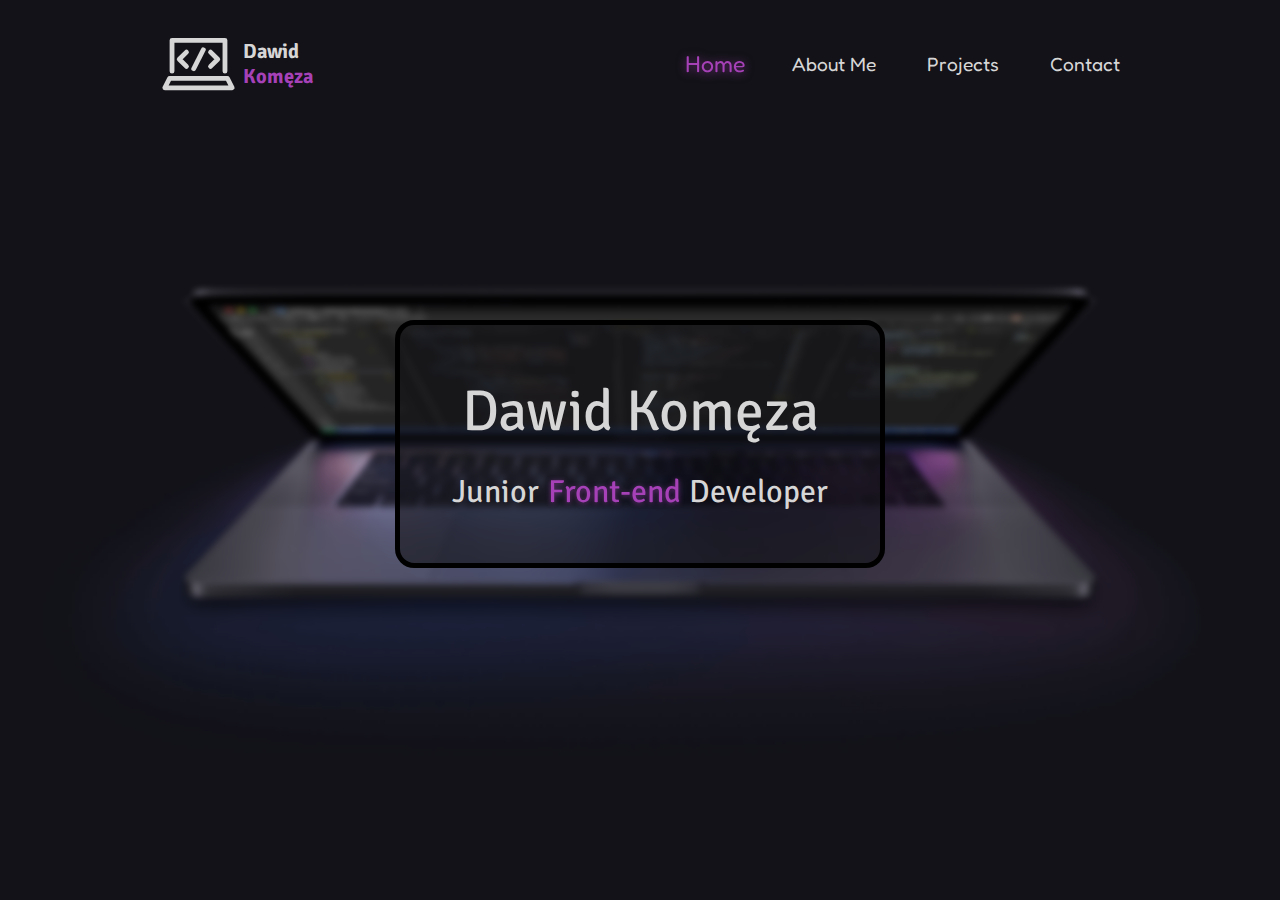
<file: index.html>
<!DOCTYPE html>
<html lang="en">
<head>
    <meta charset="UTF-8">
    <meta http-equiv="X-UA-Compatible" content="IE=edge">
    <meta name="viewport" content="width=device-width, initial-scale=1.0">

    <link rel="stylesheet preload" href="css/home.css">
    <link rel="stylesheet preload" href="css/loader.css">
    <link rel="stylesheet" href="css/aboutme.css">
    <link rel="stylesheet" href="css/projects.css">
    <link rel="stylesheet" href="css/contact.css">
    <link rel="stylesheet" href="css/macbook-mockup.css">
    <link rel="stylesheet" href="css/iphone8-mockup.css">
    
    <link rel="stylesheet" href="https://cdnjs.cloudflare.com/ajax/libs/font-awesome/4.7.0/css/font-awesome.min.css">
    <link rel="icon" href="./assets/home/logo.svg" type="image/x-icon">

    <script src="https://ajax.googleapis.com/ajax/libs/jquery/3.6.0/jquery.min.js"></script>

    <title>Dawid Komęza - Junior Frontend Developer</title>
</head>
<body>
    <div class="loader-wrapper">
        <div class="loader">
            <span></span>
            <span></span>
            <span></span>
            <div class="waviy">
                <span style="--i:1">L</span>
                <span style="--i:2">O</span>
                <span style="--i:3">A</span>
                <span style="--i:4">D</span>
                <span style="--i:5">I</span>
                <span style="--i:6">N</span>
                <span style="--i:7">G</span>
                <span style="--i:8">.</span>
                <span style="--i:9">.</span>
                <span style="--i:10">.</span>
             
            </div>
        </div>
    </div>
    
    <div class="container">  
        <div class="menu" id="menu">
            <div class="logo">
                <img src="./assets/home/logo.svg" alt="">
                <div class="logo-text">
                    <h2 class="logo-top-text">Dawid</h2>
                    <h2 class="purple-accent">Komęza</h2>
                </div>
            </div>
            <div class="navbar">
                <div class="navbar-button-container navbar-active">
                    <span class="navbar-button" id="home" order="1">Home</span>
                </div>
                <div class="navbar-button-container">
                    <span class="navbar-button" id="aboutme" order="2">About Me</span>
                </div>
                <div class="navbar-button-container">
                    <span class="navbar-button" id="projects" order="3">Projects</span>
                </div>
                <div class="navbar-button-container">
                    <span class="navbar-button" id="contact" order="4">Contact</span>
                </div>
            </div>
        </div>
        <div class="home content shown">
            <div class="hero">
                <div class="hero-text">
                    <h1>Dawid Komęza</h1>
                    <div class="hero-caption">
                        <h2>Junior </h2><span class="hero-accent">Front-end</span><h2> Developer</h2>
                    </div>
                </div>
            </div>
        </div>
        <div class="aboutme content hidden">
            <div class="content-container">
                <div class="aboutme-header">
                    <h3>Hi, </h3><h2>my name is</h2> <h3>Dawid</h3>
                </div>
                <div class="aboutme-content">
                    <div class="aboutme-text">
                        <p>I’m a Front-End Developer located in Poland. I have a serious passion for UI effects, animations and creating intuitive, dynamic user experiences.</p>
                        <p>Well-organised person, problem solver, independent employee with high attention to detail. Fan of MMA, outdoor activities, TV series and English literature. A family person and father of two fractious boys,</p>
                        <p>Interested in the entire frontend spectrum and working on ambitious projects with positive people.</p>
                    </div>
                    <div class="aboutme-skills">
                        <h2>My Skills: </h2>
                        <div class="aboutme-skills-stars">
                            <div>
                                <div class="stars-item">
                                    <p>HTML, CSS</p>
                                    <div class="stars-count">
                                        <span class="fa fa-star checked"></span>
                                        <span class="fa fa-star checked"></span>
                                        <span class="fa fa-star checked"></span>
                                        <span class="fa fa-star"></span>
                                        <span class="fa fa-star"></span>
                                    </div>
                                </div>
                                    <div class="stars-item">
                                        <p>JS</p>
                                        <div class="stars-count">
                                            <span class="fa fa-star checked"></span>
                                            <span class="fa fa-star checked"></span>
                                            <span class="fa fa-star"></span>
                                            <span class="fa fa-star"></span>
                                            <span class="fa fa-star"></span>
                                        </div>
                                    </div>
                            </div>
                            <div>
                                <div class="stars-item">
                                    <p>Polish</p>
                                    <div class="stars-count">
                                        <span class="fa fa-star checked"></span>
                                        <span class="fa fa-star checked"></span>
                                        <span class="fa fa-star checked"></span>
                                        <span class="fa fa-star checked"></span>
                                        <span class="fa fa-star checked"></span>
                                    </div>
                                </div>
                                <div class="stars-item">
                                    <p>English</p>
                                    <div class="stars-count">
                                        <span class="fa fa-star checked"></span>
                                        <span class="fa fa-star checked"></span>
                                        <span class="fa fa-star checked"></span>
                                        <span class="fa fa-star checked"></span>
                                        <span class="fa fa-star"></span>
                                    </div>
                                </div>
                            </div>
                            <div>
                                <div class="stars-item">
                                    <p>Microsoft Office</p>
                                    <div class="stars-count">
                                        <span class="fa fa-star checked"></span>
                                        <span class="fa fa-star checked"></span>
                                        <span class="fa fa-star checked"></span>
                                        <span class="fa fa-star"></span>
                                        <span class="fa fa-star"></span>
                                    </div>
                                </div>
                                <div class="stars-item">
                                    <p>Adobe Photoshop</p>
                                    <div class="stars-count">
                                        <span class="fa fa-star checked"></span>
                                        <span class="fa fa-star checked"></span>
                                        <span class="fa fa-star checked"></span>
                                        <span class="fa fa-star"></span>
                                        <span class="fa fa-star"></span>
                                    </div>
                                </div>
                            </div>
                        </div>
                    </div>
                </div>
            </div>
            <div class="mouse_scroll" id="mouse">
                <div class="mouse">
                    <div class="wheel"></div>
                </div>
                <div>
                    <span class="m_scroll_arrows unu"></span>
                    <span class="m_scroll_arrows doi"></span>
                </div>
            </div>
        </div>
        <div class="projects content hidden">
            <div class="content-container">
                <div class="projects-header">
                    <h3>My</h3> <h2>projects: </h2>
                </div>
                <div class="projects-gallery">
                    <div class="item" link="Article-Preview/" title="Article Preview" difficulty="1" desc="dfkaljsldkfjaksjfjsdlj jest" lang="html css js"></div>
                    <div class="item" link="Social-Proof-Section/" title="Social Proof Section" difficulty="1" desc="cso" lang="html css"></div>
                    <div class="item" link="Ecommerce-Product-Page/" title="Ecommerce Product Page" difficulty="3" desc="A simple, responsive Ecommerce Product Page. It has working cart (without back-end functionalities). Built with HTML5, CSS and vanilla JS. Layout was made using mostly flex. Design and challange by <a href='https://www.frontendmentor.io/challenges/ecommerce-product-page-UPsZ9MJp6'>Frontend Mentor</a>." lang="html css js"></div>
                    <div class="item" link="Profile-Card/" title="Profile Card" difficulty="1" desc="Simpleadf " lang="html css"></div>
                    <div class="item" link="3-Column-Preview-Card/" title="3 Column Preview Card" difficulty="1" desc="Simpleadf " lang="html css"></div>
                    <div class="item" link="QR-Code/" title="QR Code" difficulty="1" desc="Simpleadf " lang="html css"></div>
                    <div class="item" link="Order-Summary/" title="Order Summary" difficulty="1" desc="Simpleadf " lang="html css"></div>
                    <div class="item" link="Portfolio/" title="Portfolio" difficulty="3" desc="dfkaljsldkfjaksjfjsdlj jest" lang="html css js"></div>
                </div>
            </div>
        </div>
        <div class="contact content hidden">
            <div class="content-container">
                <div class="contacts">
                    <h2 class="contacts-header">Contact</h2>
                    <ul class="contacts-list">
                        <li>
                            <img src="./assets/contact/mail.svg" alt="mail icon">
                            <a href="mailto:dawid.komeza@outlook.com">dawid.komeza@outlook.com</a>
                        </li>
                        <li>
                            <img src="./assets/contact/phone.svg" alt="phone icon">
                            <a href="tel:607-375-003">607 375 003</a>
                        </li>
                    </ul>
                </div>
                <div class="links">
                    <div class="links-header">
                        <h2 class="links-header-accent">My</h2><h2 class="links-header-main">&nbsp;Links</h2>
                    </div>
                    <ul class="contacts-list">
                        <li>
                            <img src="./assets/contact/github.svg" class="githubico"" alt="GitHub icon">
                            <a href="https://github.com/d4wk0m" target="_blank">GitHub</a>
                        </li>
                        <li>
                            <img src="./assets/contact/frontendmentor.svg" class="frontendmentorico" alt="Frontend Mentor icon">
                            <a href="https://www.frontendmentor.io/profile/d4wk0m" target="_blank">Frontend Mentor</a>
                        </li>
                        <li>
                            <img src="./assets/contact/cv.svg" alt="CV icon">
                            <a href="https://github.com/d4wk0m/Portfolio/raw/main/assets/contact/dkomeza-portfolio.pdf" download="Dawid Komęza CV">CV</a>
                        </li>
                    </ul>
                </div>
            </div>
        </div>
    </div>
    <script src="./js/item-generator.js"></script>
    <script src="./js/home.js"></script>
    <script src="./js/aboutme.js"></script>
    <script src="./js/projects.js"></script>
    
</body>
</html>
</file>
<file: css/home.css>
@import url('https://fonts.googleapis.com/css2?family=Fredoka:wght@300;400;500;600;700&display=swap');
@import url('https://fonts.googleapis.com/css2?family=Signika+Negative:wght@700&display=swap');

*{
    box-sizing: border-box;
    margin: 0;
}

::-webkit-scrollbar {
    width: 0.5vw;
}

::-webkit-scrollbar-track {
    background: transparent;
}

::-webkit-scrollbar-thumb {
    background: rgb(66, 66, 66);
    border-radius: 0.3vw;
}

::-webkit-scrollbar-thumb:hover {
    background: rgb(46, 46, 46);
}

html{
    scroll-behavior: smooth;
    padding-bottom: 25vw;
}

body{
    background-color: #131218;
    font-family: 'Fredoka', sans-serif;
    overflow-x: hidden;
}

.container{
    margin: 0 auto;
    width: 100vw;
    position: relative;
}

.content{
    width: 100vw;
    color: rgb(215, 214, 214);
    transition: 0.6s;
}

.menu{
    display: flex;
    justify-content: space-between;
    color: rgb(215, 214, 214);
}

.navbar{
    display: flex;
    column-gap: 4vw;
    user-select: none;
}

.navbar-button-container{
    display: flex;
    align-items: center;
    pointer-events: none;
    transition: 0.3s;
}

.navbar-button-container span{
    cursor: pointer;
    pointer-events:all;
    
    transition: 0.3s;
}

.navbar-button-container span:hover{
    transform: scale(1.1);
}

.navbar-active > span{
    color: rgba(166, 65, 184, 1);
    filter: drop-shadow(0vw 0.1vw 0.3vw rgba(166, 65, 184, 0.61));
    -webkit-filter: drop-shadow(0vw 0.1vw 0.3vw rgba(166, 65, 184, 0.61));
    -moz-filter: drop-shadow(0vw 0.1vw 0.3vw rgba(166, 65, 184, 0.61));

    transform: scale(1.2);

    pointer-events: none;
}

.logo{
    display: flex;
    column-gap: 0.5vw;

    cursor: default;
    user-select: none;
}

.logo-text{
    display: flex;
    flex-direction: column;
    justify-content: center;
}

.logo-text h2{
    font-family: 'Signika Negative', sans-serif;
}

.hero{
    position: absolute;
    top: 5vw;
    width: 100vw;
    height: calc(100vh - 5vw);
    
    background-image: url("../assets/home/hero.webp");
    background-repeat: no-repeat;
    background-position: center;
    background-size: 100vw;

    display: flex;
    justify-content: center;
    align-items: center;
}

.hero-text{
    margin-top: -6vw;
    background-color: rgba(19, 18, 24, 0.6);

    font-family: 'Signika Negative', sans-serif;
    text-align: center;
}

.hero-text > h1{
    font-weight: 400;
}

.hero-caption > h2{
    font-weight: 400;
}

.hero-caption{
    display: flex;
}

.hero-accent{
    font-weight: 400;
    color: rgba(166, 65, 184, 1);
    filter: drop-shadow(0vw 0.1vw 0.2vw rgba(166, 65, 184, 0.6));
    -webkit-filter: drop-shadow(0vw 0.1vw 0.2vw rgba(166, 65, 184, 0.6));
    -moz-filter: drop-shadow(0vw 0.1vw 0.2vw rgba(166, 65, 184, 0.6));
}

.purple-accent{
    color: rgba(166, 65, 184, 1);
}


@media screen and (max-width: 600px){
    .content{
        position: initial;
        height: auto;
        margin-top: 25vw;
    }

    .menu{
        position: fixed;
        padding: 2vw 5% 1vw 5%;
        width: 100vw;
        z-index: 20;
        background-color: #131218;
        -webkit-box-shadow: 0px 0px 2vw 2vw #131218;
        -moz-box-shadow: 0px 0px 2vw 2vw #131218;
        box-shadow: 0px 0px 2vw 2vw #131218;
    }
    
    .navbar{
        font-size: 3vw;
    }

    .navbar-button-container span:active{
        transform: scale(1.1);
    }

    .logo img{
        width: 12vw;
        height: 12vw;
    }

    .logo-text h2{
        font-size: 3.2vw;
    }

    .hidden-m{
        display: none!important;
    }

    .aboutme{
        margin-top: 0;
    }

    .home{
        height: 100vh;
        margin-top: 0;
    }

    .hero-text{
        padding: 6vw;
        border: 0.5vw solid black;
        border-radius: 2.5vw;
    }

    .hero-text > h1{
        margin-bottom: 4vw;
        font-size: 7vw;
    }

    .hero-caption > h2{
        font-size: 4vw;
    }

    .hero-caption{
        column-gap: 1vw;
    }

    .hero-accent{
        font-size: 4vw;
    }
}

@media screen and (min-width: 600px){
    .content{
        position: absolute;
        height: 100vh;
    }

    .menu{
        position: absolute;
        left: 12.5%;
        top: 2vw;
        width: 75%;
        z-index: 2;
    }
    
    .navbar{
        font-size: 1.5vw;
    }

    .navbar-button-container:hover{
        -webkit-box-shadow: inset -0px -0.2vw 0px 0px rgba(166, 65, 184, 1);
        -moz-box-shadow: inset -0px -0.2vw 0px 0px rgba(166, 65, 184, 1);
        box-shadow: inset -0px -0.2vw 0px 0px rgba(166, 65, 184, 1);
        filter: drop-shadow(0vw 0.1vw 0.3vw rgba(166, 65, 184, 0.61));
        -webkit-filter: drop-shadow(0vw 0.1vw 0.3vw rgba(166, 65, 184, 0.61));
        -moz-filter: drop-shadow(0vw 0.1vw 0.3vw rgba(166, 65, 184, 0.61));
    }

    .logo img{
        width: 6vw;
        height: 6vw;
    }

    .logo-text h2{
        font-size: 1.6vw;
    }

    .hidden{
        display: none;
    }

    .hero-text{
        padding: 4vw;
        border: 0.4vw solid black;
        border-radius: 1.5vw;
    }

    .hero-text > h1{
        margin-bottom: 2vw;
        font-size: 4.5vw;
    }

    .hero-caption > h2{
        font-size: 2.5vw;
    }

    .hero-caption{
        column-gap: 0.7vw;
    }

    .hero-accent{
        font-size: 2.5vw;
    }
}
</file>
<file: css/loader.css>
.loader-wrapper {
  width: 100%;
  height: 100%;
  position: absolute;
  top: 0;
  left: 0;
  background-color: #131218;
  display:flex;
  justify-content: center;
  align-items: center;
  z-index: 30;
}

.loader {
  position: relative;
  display: flex;
  align-items: center;
  justify-content: center;
}

.loader > span {
  position: absolute;
  top: 0;
  left: 0;
  height: 100%;
  width: 100%;
  pointer-events: none;
  animation: animate 5s linear infinite;
}
.loader > span:nth-child(1) {
  border-radius: 38% 62% 64% 36% / 43% 35% 65% 57%;
}
.loader > span:nth-child(2) {
  animation-direction: reverse;
  border-radius: 41% 59% 40% 60% / 65% 66% 34% 35%;
}
.loader > span:nth-child(3) {
  animation-duration: 3s;
  border-radius: 73% 27% 56% 44% / 57% 74% 26% 43%;
}
@keyframes animate {
  0% {
      transform: rotate(0deg);
  }
  100% {
      transform: rotate(360deg);
  }
}

@keyframes loader {
  0% {
    transform: rotate(0deg);
  }
  
  25% {
    transform: rotate(180deg);
  }
  
  50% {
    transform: rotate(180deg);
  }
  
  75% {
    transform: rotate(360deg);
  }
  
  100% {
    transform: rotate(360deg);
  }
}

@keyframes loader-inner {
  0% {
    height: 0%;
  }
  
  25% {
    height: 0%;
  }
  
  50% {
    height: 100%;
  }
  
  75% {
    height: 100%;
  }
  
  100% {
    height: 0%;
  }
}

.waviy {
  position: relative;
  
}
.waviy span {
  position: relative;
  display: inline-block;
  color: rgba(166, 65, 184, 1);
  text-transform: uppercase;
  animation: waviy 1.5s infinite;
  animation-delay: calc(.1s * var(--i));
  
}
@keyframes waviy {
  0%,40%,100% {
    transform: translateY(0)
  }
  20% {
    transform: translateY(-20px)
  }
}

@media screen and (max-width: 600px){
  .waviy{
    -webkit-box-reflect: below -0.8vw linear-gradient(transparent, rgba(0, 0, 0, 0.315));
    font-size: 6vw;
  }

  .waviy span{
    filter: drop-shadow(0.1vw 0.1vw 0.3vw rgb(166, 65, 184));
    -webkit-filter: drop-shadow(0.1vw 0.1vw 0.3vw rgb(166, 65, 184));
    -moz-filter: drop-shadow(0.1vw 0.1vw 0.3vw rgb(166, 65, 184));
  }

  .loader{
    width: 60vw;
    height: 60vw;
  }

  .loader > span{
    border: 0.6vw solid rgba(166, 65, 184, 1);
    filter: drop-shadow(0.3vw 0.3vw 0.5vw rgb(166, 65, 184));
    -webkit-filter: drop-shadow(0.3vw 0.3vw 0.5vw rgb(166, 65, 184));
    -moz-filter: drop-shadow(0.3vw 0.3vw 0.5vw rgb(166, 65, 184));
  }
}

@media screen and (min-width: 600px){
  .waviy{
    -webkit-box-reflect: below -0.9vw linear-gradient(transparent, rgba(0, 0, 0, 0.315));
    font-size: 4vw;
  }

  .waviy span{
    filter: drop-shadow(0.1vw 0.1vw 0.3vw rgb(166, 65, 184));
    -webkit-filter: drop-shadow(0.1vw 0.1vw 0.3vw rgb(166, 65, 184));
    -moz-filter: drop-shadow(0.1vw 0.1vw 0.3vw rgb(166, 65, 184));
  }

  .loader{
    width: 40vw;
    height: 40vw;
  }

  .loader > span{
    border: 0.4vw solid rgba(166, 65, 184, 1);
    filter: drop-shadow(0.1vw 0.1vw 0.3vw rgb(166, 65, 184));
    -webkit-filter: drop-shadow(0.1vw 0.1vw 0.3vw rgb(166, 65, 184));
    -moz-filter: drop-shadow(0.1vw 0.1vw 0.3vw rgb(166, 65, 184));
  }
}

/* Medium devices (landscape tablets, 768px and up) */
@media only screen and (min-width: 768px) {
  .waviy{
    -webkit-box-reflect: below -0.9vw linear-gradient(transparent, rgba(0, 0, 0, 0.315));
    font-size: 3vw;
  }

  .waviy span{
    filter: drop-shadow(0.1vw 0.1vw 0.3vw rgb(166, 65, 184));
    -webkit-filter: drop-shadow(0.1vw 0.1vw 0.3vw rgb(166, 65, 184));
    -moz-filter: drop-shadow(0.1vw 0.1vw 0.3vw rgb(166, 65, 184));
  }

  .loader{
    width: 30vw;
    height: 30vw;
  }

  .loader > span{
    border: 0.3vw solid rgba(166, 65, 184, 1);
    filter: drop-shadow(0.1vw 0.1vw 0.3vw rgb(166, 65, 184));
    -webkit-filter: drop-shadow(0.1vw 0.1vw 0.3vw rgb(166, 65, 184));
    -moz-filter: drop-shadow(0.1vw 0.1vw 0.3vw rgb(166, 65, 184));
  }
}

/* Large devices (laptops/desktops, 992px and up) */
@media only screen and (min-width: 992px) {
  .waviy{
    font-size: 2vw;
    -webkit-box-reflect: below -0.6vw linear-gradient(transparent, rgba(0, 0, 0, 0.315));
  }

  .waviy span{
    filter: drop-shadow(0.1vw 0.1vw 0.3vw rgb(166, 65, 184));
    -webkit-filter: drop-shadow(0.1vw 0.1vw 0.3vw rgb(166, 65, 184));
    -moz-filter: drop-shadow(0.1vw 0.1vw 0.3vw rgb(166, 65, 184));
  }

  .loader{
    width: 20vw;
    height: 20vw;
  }

  .loader > span{
    border: 0.2vw solid rgba(166, 65, 184, 1);
    filter: drop-shadow(0.1vw 0.1vw 0.3vw rgb(166, 65, 184));
    -webkit-filter: drop-shadow(0.1vw 0.1vw 0.3vw rgb(166, 65, 184));
    -moz-filter: drop-shadow(0.1vw 0.1vw 0.3vw rgb(166, 65, 184));
  }
}

/* Extra large devices (large laptops and desktops, 1200px and up) */
@media only screen and (min-width: 1200px) {
  .waviy{
    font-size: 2vw;
    -webkit-box-reflect: below -0.6vw linear-gradient(transparent, rgba(0, 0, 0, 0.315));
  }

  .waviy span{
    filter: drop-shadow(0.1vw 0.1vw 0.3vw rgb(166, 65, 184));
    -webkit-filter: drop-shadow(0.1vw 0.1vw 0.3vw rgb(166, 65, 184));
    -moz-filter: drop-shadow(0.1vw 0.1vw 0.3vw rgb(166, 65, 184));
  }

  .loader{
    width: 20vw;
    height: 20vw;
  }

  .loader > span{
    border: 0.2vw solid rgba(166, 65, 184, 1);
    filter: drop-shadow(0.1vw 0.1vw 0.3vw rgb(166, 65, 184));
    -webkit-filter: drop-shadow(0.1vw 0.1vw 0.3vw rgb(166, 65, 184));
    -moz-filter: drop-shadow(0.1vw 0.1vw 0.3vw rgb(166, 65, 184));
  }
}
</file>
<file: css/aboutme.css>
.aboutme{
  height: auto;
}

.aboutme-header{
  display: flex;
  justify-content: center;
}

.aboutme-header h2{
  font-weight: 500;
  margin: 0;
}

.aboutme-header h3{
  font-weight: 500;
  margin: 0;
  color: rgba(166, 65, 184, 1);
}

.checked{
  color: rgba(166, 65, 184, 1);
}

.aboutme-skills h2{
  font-weight: 400;
  text-align: center;
}

.aboutme-skills-stars{
  display: flex;
  justify-content: center;
}

.aboutme-skills-stars > div{
  display: flex;
  flex-direction: column;
}

.stars-item{
  width: 100%;
  display: flex;
  align-items: center;
  column-gap: 1vw;
  justify-content: space-between;

  -webkit-box-shadow: 0px 0px 27px 3px rgba(0, 0, 0, 1);
  -moz-box-shadow: 0px 0px 27px 3px rgba(0, 0, 0, 1);
  box-shadow: 0px 0px 27px 3px rgba(0, 0, 0, 1);
}

@media screen and (max-width: 600px){
  .aboutme > .content-container{
      width: 90%;
      margin: 6vw auto 4vw auto;
  }

  .aboutme-header{
      margin: 0 auto 12vw auto;
      column-gap: 1vw;
  }

  .aboutme-header h2{
      font-size: 7vw;
  }

  .aboutme-header h3{
      font-size: 7vw;
  }

  .aboutme-text > p{
      font-size: 4.5vw;
      margin: 2vw 0;
  }

  .aboutme-skills{
      margin-top: 8vw;
  }

  .aboutme-skills h2{
      font-size: 7vw;
  }

  .aboutme-skills-stars{
      column-gap: 5vw;
      flex-wrap: wrap;
      row-gap: 5vw;
      margin-top: 10vw;
  }

  .aboutme-skills-stars > div{
      justify-content: space-between;
      row-gap: 5vw;
      width: 100%;
  }

  .stars-item{
      border-radius: 1.5vw;
      padding: 3vw 6vw 3vw 6vw;
      font-size: 5vw;
  }
}

@media screen and (min-width: 600px){
  .aboutme > .content-container{
      width: 75%;
      margin: 3vw auto 2vw auto;
  }

  .aboutme-header{
      margin: 0 auto 6vw auto;
      column-gap: 0.8vw;
  }

  .aboutme-header h2{
      font-size: 3.5vw;
  }

  .aboutme-header h3{
      font-size: 3.5vw;
  }

  .aboutme-text > p{
      font-size: 1.75vw;
      margin: 1vw 0;
  }

  .aboutme-skills{
      margin-top: 4vw;
  }

  .aboutme-skills h2{
      font-size: 3vw;
  }

  .aboutme-skills-stars{
    margin-top: 4vw;
    column-gap: 5vw;
  }

  .aboutme-skills-stars > div{
      row-gap: 3vw;
  }

  .stars-item{
      column-gap: 1vw;
      border-radius: 0.5vw;
      padding: 1vw 2vw 1vw 2vw;

      font-size: 1.5vw;
  }

*, *:before, *:after {
    -moz-box-sizing: border-box; -webkit-box-sizing: border-box; box-sizing: border-box;
   }
  
  
  .mouse_scroll {
      display: block;
      margin: 0 auto;
      width: 1.9vw;
      height: 7.8vw;

      transition: 0.5s;

      position: absolute;
      top: calc(100vh - 16vw);
      left: 2.5vw;
  }
  
  
  .m_scroll_arrows
  {
    display: block;
    width: 5px;
    height: 5px;
    -ms-transform: rotate(45deg); /* IE 9 */
    -webkit-transform: rotate(45deg); /* Chrome, Safari, Opera */
    transform: rotate(45deg);
     
    border-right: 2px solid white;
    border-bottom: 2px solid white;
    margin: 0 0 3px 4px;
    
    width: 16px;
    height: 16px;
  }
  
  
  .unu
  {
    margin-top: 1px;
  }
  
  .unu, .doi, .trei
  {
      -webkit-animation: mouse-scroll 1s infinite;
      -moz-animation: mouse-scroll 1s infinite;
      animation: mouse-scroll 1s infinite;
    
  }
  
  .unu
  {
    -webkit-animation-delay: .1s;
    -moz-animation-delay: .1s;
    -webkit-animation-direction: alternate;
    
    animation-direction: alternate;
    animation-delay: alternate;
  }
  
  .doi
  {
    -webkit-animation-delay: .2s;
    -moz-animation-delay: .2s;
    -webkit-animation-direction: alternate;
    
    animation-delay: .2s;
    animation-direction: alternate;
    
    margin-top: -6px;
  }
  
  .trei
  {
    -webkit-animation-delay: .3s;
    -moz-animation-delay: .3s;
    -webkit-animation-direction: alternate;
    
    animation-delay: .3s;
    animation-direction: alternate;
    
    
    margin-top: -6px;
  }
  
  .mouse {
    height: 42px;
    width: 24px;
    border-radius: 14px;
    transform: none;
    border: 2px solid white;
    top: 170px;
  }
  
  .wheel {
    height: 5px;
    width: 2px;
    display: block;
    margin: 5px auto;
    background: white;
    position: relative;
    
    height: 4px;
    width: 4px;
    border: 2px solid #fff;
    -webkit-border-radius: 8px;
            border-radius: 8px;
  }
  
  .wheel {
    -webkit-animation: mouse-wheel 0.6s linear infinite;
    -moz-animation: mouse-wheel 0.6s linear infinite;
    animation: mouse-wheel 0.6s linear infinite;
  }
  
  @-webkit-keyframes mouse-wheel{
     0% {
      opacity: 1;
      -webkit-transform: translateY(0);
      -ms-transform: translateY(0);
      transform: translateY(0);
    }
  
    100% {
      opacity: 0;
      -webkit-transform: translateY(6px);
      -ms-transform: translateY(6px);
      transform: translateY(6px);
    }
  }
  @-moz-keyframes mouse-wheel {
    0% { top: 1px; }
    25% { top: 2px; }
    50% { top: 3px;}
    75% { top: 2px;}
    100% { top: 1px;}
  }
  @-o-keyframes mouse-wheel {
  
     0% { top: 1px; }
    25% { top: 2px; }
    50% { top: 3px;}
    75% { top: 2px;}
    100% { top: 1px;}
  }
  @keyframes mouse-wheel {
  
     0% { top: 1px; }
    25% { top: 2px; }
    50% { top: 3px;}
    75% { top: 2px;}
    100% { top: 1px;}
  }
  
  @-webkit-keyframes mouse-scroll {
  
    0%   { opacity: 0;}
    50%  { opacity: .5;}
    100% { opacity: 1;}
  }
  @-moz-keyframes mouse-scroll {
  
    0%   { opacity: 0; }
    50%  { opacity: .5; }
    100% { opacity: 1; }
  }
  @-o-keyframes mouse-scroll {
  
    0%   { opacity: 0; }
    50%  { opacity: .5; }
    100% { opacity: 1; }
  }
  @keyframes mouse-scroll {
  
    0%   { opacity: 0; }
    50%  { opacity: .5; }
    100% { opacity: 1; }
  }
}
</file>
<file: css/projects.css>
@import url('https://fonts.googleapis.com/css2?family=Barlow:wght@700&display=swap');

@media screen and (max-width: 600px){
    .projects > div{
        position: relative;
        margin: 3vw 3vw 10vw 3vw;
        padding-bottom: 3vw;
    }
    
    .projects-header{
        margin: 0 auto 6vw auto;
        display: flex;
        justify-content: center;
        column-gap: 1vw;
    }
    
    .projects-header h2{
        font-size: 8vw;
        font-weight: 700;
        margin: 0;
    }
    
    .projects-header h3{
        font-size: 8vw;
        font-weight: 700;
        margin: 0;
        color: rgba(166, 65, 184, 1);
    }
    
    .projects-gallery{
        display: flex;
        flex-direction: column;
        row-gap: 5vw;
    }
    
    .projects .item{
        width: 100%;
        border-radius: 5vw;
    
        -webkit-box-shadow: 0px 0px 27px 3px rgba(0, 0, 0, 1);
        -moz-box-shadow: 0px 0px 27px 3px rgba(0, 0, 0, 1);
        box-shadow: 0px 0px 27px 3px rgba(0, 0, 0, 1);
    
        background-color: #1C1A23;
    
        cursor: default!important;
    }
    
    .item-heading{
        margin: auto;
        text-align: center;
        margin: 5vw;
        font-size: 6vw;
        font-weight: 500;
    }
    
    .item a{
        color: rgb(215, 214, 214);
        transition: 0.3s;
    }
    
    .item a:active{
        transform: scale(1.1);
        -webkit-transform: scale(1.1);
        color: rgba(166, 65, 184, 1);
    }
    
    .item-heading > a{
        display: block;
        margin: auto;
        color: inherit;
        width: max-content;
    
        transition: 0.3s;
    }
    
    .item-heading > a:active{
        color: rgba(166, 65, 184, 1);
        transform: scale(1.1);
        text-decoration: none;
    }
    
    .item-content{
        position: relative;
    }
    
    .item-content .iphone8-mockup{
        width: 25%;
        position:absolute;
        z-index: 2;
        margin: 0;
    
        bottom: 0;
        right: 2%;
    
        transition: 0.3s;
    
        filter: drop-shadow(0.2vw 0.2vw 0.3vw black);
        -webkit-filter: drop-shadow(0.2vw 0.2vw 0.3vw black);
        -moz-filter: drop-shadow(0.2vw 0.2vw 0.3vw black);
    }
    
    .item-content .iphone8-mockup:hover{
        transform: scale(1.05);
    }
    
    .item-content .mbp-mockup-wrapper{
        width: 95%;
        margin: 0 auto;
    
        transition: 0.3s;
    
        filter: drop-shadow(0.2vw 0.2vw 0.3vw black);
        -webkit-filter: drop-shadow(0.2vw 0.2vw 0.3vw black);
        -moz-filter: drop-shadow(0.2vw 0.2vw 0.3vw black);
    }
    
    .item-content .mbp-mockup-wrapper:active{
        transform: scale(1.025);
    }
    
    .item-height{
        visibility: hidden;
        z-index: -1;
        width: 0!important;
    }
    
    .item-desc{
        padding: 7.5%;
        padding-top: 2%;
    }
    
    .item-attributes{
        display: flex;
        align-items: center;
        justify-content: space-between;
    }
    
    .difficulty-wrapper{ 
        border-radius: 1vw;
        display: inline-flex;
        font-family: Heebo, sans-serif;
        font-size: 4.5vw;
        font-weight: 400;
        height: 80%;
        justify-content: center;
    }
    
    .difficulty-wrapper-1{
        border: 0.1vw solid rgb(106, 190, 205);
    }
    
    .difficulty-wrapper-2{
        border: 0.1vw solid rgb(170, 215, 66);
    }
    
    .difficulty-wrapper-3{
        border: 0.1vw solid rgb(241, 182, 4);
    }
    
    .difficulty-wrapper-4{
        border: 0.1vw solid rgb(244, 137, 37);
    }
    
    .difficulty-number{
        -webkit-font-smoothing: antialiased;
        box-sizing: border-box;
        color: rgb(255, 255, 255);
        display: block;
        font-family: Barlow, sans-serif;
        font-size: 3.3vw;
        font-weight: 700;
        padding-left: 1.5vw;
        padding-right: 1.55vw;
        text-align: left;
        padding-top: 0.5vw;
    }
    
    .difficulty-name{
        display: block;
        font-family: Barlow, sans-serif;
        font-size: 3vw;
        font-weight: 700;
        padding-left: 0.75vw;
        padding-right: 0.75vw;
        padding-top: 0.5vw;
        padding-bottom: 0.5vw;
        text-align: left;
        text-decoration-style: solid;
        text-transform: uppercase;
    }
    
    .difficulty-1{
        background-color: rgb(106, 190, 205);
        
    }
    
    .difficulty-newbie{
        color: rgb(106, 190, 205);
    }
    
    .difficulty-2{
        background-color: rgb(170, 215, 66);
    }
    
    .difficulty-junior{
        color: rgb(170, 215, 66);
    
    }
    .difficulty-3{
        background-color: rgb(241, 182, 4);
    }
    
    .difficulty-intermediate{
        color: rgb(241, 182, 4);
    }
    .difficulty-4{
        background-color: rgb(244, 137, 37);
    }
    
    .difficulty-advanced{
        color: rgb(244, 137, 37);
    }
    
    .item-lang{
        width: 100%;
    }
    
    .item-lang-ul{
        display: inline-flex;
        column-gap: 0.75vw;
        margin: 0px;
        list-style: none;
        padding: 0;
        font-size: 4vw;
        font-weight: 700;
        font-family: 'Barlow', sans-serif;
        text-transform: uppercase;
    }
    
    .item-lang-html{
        color: rgb(106, 190, 205);
    }
    
    .item-lang-css{
        color: rgb(62, 84, 163);
    }
    
    .item-lang-js{
        color: rgb(207, 99, 144);
    }
    
    .item-desc p{
        margin-top: 2vw;
        font-size: 3.5vw;
    }
}


@media screen and (min-width: 600px){
    .projects > div{
        position: relative;
        margin: 3vw 3vw 10vw 3vw;
        padding-bottom: 3vw;
    }
    
    .projects-header{
        margin: 0 auto 6vw auto;
        display: flex;
        justify-content: center;
        column-gap: 0.8vw;
    }
    
    .projects-header h2{
        font-size: 3.5vw;
        font-weight: 500;
        margin: 0;
    }
    
    .projects-header h3{
        font-size: 3.5vw;
        font-weight: 500;
        margin: 0;
        color: rgba(166, 65, 184, 1);
    }
    
    .projects-gallery{
        display: flex;
        flex-wrap: wrap;
        column-gap: 3vw;
        row-gap: 3vw;
    }
    
    .projects .item{
        width: calc(50% - 1.6vw);
        border-radius: 2vw;
    
        -webkit-box-shadow: 0px 0px 27px 3px rgba(0, 0, 0, 1);
        -moz-box-shadow: 0px 0px 27px 3px rgba(0, 0, 0, 1);
        box-shadow: 0px 0px 27px 3px rgba(0, 0, 0, 1);
    
        background-color: #1C1A23;
    
        cursor: default!important;
    }
    
    .item-heading{
        margin: auto;
        text-align: center;
        margin: 3vw;
        font-size: 2.5vw;
        font-weight: 500;
    }
    
    .item a{
        color: rgb(215, 214, 214);
        transition: 0.3s;
    }
    
    .item a:hover{
        transform: scale(1.1);
        -webkit-transform: scale(1.1);
        color: rgba(166, 65, 184, 1);
    }
    
    .item-heading > a{
        display: block;
        margin: auto;
        color: inherit;
        width: max-content;
    
        transition: 0.3s;
    }
    
    .item-heading > a:hover{
        color: rgba(166, 65, 184, 1);
        transform: scale(1.1);
        text-decoration: none;
    }
    
    .item-content{
        position: relative;
    }
    
    .item-content .iphone8-mockup{
        width: 25%;
        position:absolute;
        z-index: 2;
        margin: 0;
    
        bottom: 0;
        right: 2%;
    
        transition: 0.3s;
    
        filter: drop-shadow(0.2vw 0.2vw 0.3vw black);
        -webkit-filter: drop-shadow(0.2vw 0.2vw 0.3vw black);
        -moz-filter: drop-shadow(0.2vw 0.2vw 0.3vw black);
    }
    
    .item-content .iphone8-mockup:hover{
        transform: scale(1.05);
    }
    
    .item-content .mbp-mockup-wrapper{
        width: 95%;
        margin: 0 auto;
    
        transition: 0.3s;
    
        filter: drop-shadow(0.2vw 0.2vw 0.3vw black);
        -webkit-filter: drop-shadow(0.2vw 0.2vw 0.3vw black);
        -moz-filter: drop-shadow(0.2vw 0.2vw 0.3vw black);
    }
    
    .item-content .mbp-mockup-wrapper:hover{
        transform: scale(1.025);
    }
    
    .item-height{
        visibility: hidden;
        z-index: -1;
        width: 0!important;
    }
    
    .item-desc{
        padding: 7.5%;
        padding-top: 2%;
    }
    
    .item-attributes{
        display: flex;
        align-items: center;
        justify-content: space-between;
    }
    
    .difficulty-wrapper{ 
        border-radius: 0.3vw;
        display: inline-flex;
        font-family: Heebo, sans-serif;
        font-size: 2vw;
        font-weight: 400;
        height: 80%;
        justify-content: center;
        line-height: 21.1200008392334px;
    }
    
    .difficulty-wrapper-1{
        border: 0.1vw solid rgb(106, 190, 205);
    }
    
    .difficulty-wrapper-2{
        border: 0.1vw solid rgb(170, 215, 66);
    }
    
    .difficulty-wrapper-3{
        border: 0.1vw solid rgb(241, 182, 4);
    }
    
    .difficulty-wrapper-4{
        border: 0.1vw solid rgb(244, 137, 37);
    }
    
    .difficulty-number{
        -webkit-font-smoothing: antialiased;
        box-sizing: border-box;
        color: rgb(255, 255, 255);
        display: block;
        font-family: Barlow, sans-serif;
        font-size: 1.5vw;
        font-weight: 700;
        padding-left: 0.75vw;
        padding-right: 0.75vw;
        text-align: left;
        padding-top: 0.25vw;
    }
    
    .difficulty-name{
        display: block;
        font-family: Barlow, sans-serif;
        font-size: 1.25vw;
        font-weight: 700;
        padding-left: 0.75vw;
        padding-right: 0.75vw;
        padding-top: 0.25vw;
        padding-bottom: 0.25vw;
        text-align: left;
        text-decoration-style: solid;
        text-transform: uppercase;
    }
    
    .difficulty-1{
        background-color: rgb(106, 190, 205);
        
    }
    
    .difficulty-newbie{
        color: rgb(106, 190, 205);
    }
    
    .difficulty-2{
        background-color: rgb(170, 215, 66);
    }
    
    .difficulty-junior{
        color: rgb(170, 215, 66);
    
    }
    .difficulty-3{
        background-color: rgb(241, 182, 4);
    }
    
    .difficulty-intermediate{
        color: rgb(241, 182, 4);
    }
    .difficulty-4{
        background-color: rgb(244, 137, 37);
    }
    
    .difficulty-advanced{
        color: rgb(244, 137, 37);
    }
    
    .item-lang{
        width: 100%;
    }
    
    .item-lang-ul{
        display: inline-flex;
        column-gap: 0.75vw;
        margin: 0px;
        list-style: none;
        padding: 0;
        font-size: 2vw;
        font-weight: 700;
        font-family: 'Barlow', sans-serif;
        text-transform: uppercase;
    }
    
    .item-lang-html{
        color: rgb(106, 190, 205);
    }
    
    .item-lang-css{
        color: rgb(62, 84, 163);
    }
    
    .item-lang-js{
        color: rgb(207, 99, 144);
    }
    
    .item-desc p{
        font-size: 1.5vw;
    }
}
</file>
<file: css/contact.css>
@media screen and (max-width: 600px){
    .contact > .content-container{
        width: 75%;
        margin: 3vw auto 3vw auto;
        display: flex;
        flex-direction: column;
        justify-content: center;
        row-gap: 10vw;
        flex-shrink: 0;
    }
    
    .links{
        flex-basis: 50%;
    }
    
    .contacts{
        flex-basis: 50%;
    }
    
    .contacts-header{
        text-align: center;
        font-size: 8vw;
        font-weight: 700;
        margin: 0 auto 3vw auto;
    }
    
    .links-header{
        display: flex;
        margin: 0 auto 3vw auto;
        width: max-content;
        text-align: center;
    }
    
    .links-header-accent{
        color: rgba(166, 65, 184, 1);;
        text-align: center;
        font-size: 8vw;
        font-weight: 700;
        margin: 0;
    }
    .links-header-main{
        text-align: center;
        font-size: 8vw;
        font-weight: 700;
        margin: 0;
    }
    
    .contacts-list{
        width: 100%;
        margin: auto;
        padding: 3vw 6vw;
    
        border-radius: 3vw;
    
        -webkit-box-shadow: 0px 0px 27px 3px rgba(0, 0, 0, 1);
        -moz-box-shadow: 0px 0px 27px 3px rgba(0, 0, 0, 1);
        box-shadow: 0px 0px 27px 3px rgba(0, 0, 0, 1);
    }
    
    .contacts-list > li{
        display: flex;
        flex-direction: row;
        align-items: center;
        list-style-type:none;
        column-gap: 2.5vw;
        margin: 4vw auto;
    }
    
    .contacts-list > li > img{
        height: 6vw;
        width: 6vw;
    }
    
    .contacts-list > li > a{
        font-size: 4.5vw;
        text-decoration: none;
        color: rgb(215, 214, 214);
        transition: 0.3s;
    }
    
    .contacts-list > li > a:hover{
        transform: scale(1.1);
        -webkit-transform: scale(1.1);
        color: rgba(166, 65, 184, 1);
    }
    
    .githubico{
        padding: 0.25vw;
        background-color: rgb(215, 214, 214);
        border-radius: 15%;
    }
    
    .frontendmentorico{
        padding: 0.5vw;
        background-color: rgb(215, 214, 214);
        border-radius: 15%;
        width: 3vw;
    }
    
}
@media screen and (min-width: 600px){
    .contact > .content-container{
        width: 75%;
        margin: 3vw auto 3vw auto;
        display: flex;
        justify-content: center;
        column-gap: 7.5vw;
        flex-shrink: 0;
    }
    
    .links{
        flex-basis: 50%;
    }
    
    .contacts{
        flex-basis: 50%;
    }
    
    .contacts-header{
        text-align: center;
        font-size: 3.5vw;
        font-weight: 500;
        margin: 0 auto 3vw auto;
    }
    
    .links-header{
        display: flex;
        margin: 0 auto 3vw auto;
        width: max-content;
        text-align: center;
    }
    
    .links-header-accent{
        color: rgba(166, 65, 184, 1);;
        text-align: center;
        font-size: 3.5vw;
        font-weight: 500;
        margin: 0;
    }
    .links-header-main{
        text-align: center;
        font-size: 3.5vw;
        font-weight: 500;
        margin: 0;
    }
    
    .contacts-list{
        width: 100%;
        margin: auto;
        padding: 1vw 2vw;
    
        border-radius: 1vw;
    
        -webkit-box-shadow: 0px 0px 27px 3px rgba(0, 0, 0, 1);
        -moz-box-shadow: 0px 0px 27px 3px rgba(0, 0, 0, 1);
        box-shadow: 0px 0px 27px 3px rgba(0, 0, 0, 1);
    }
    
    .contacts-list > li{
        display: flex;
        flex-direction: row;
        align-items: center;
        list-style-type:none;
        column-gap: 1.5vw;
        margin: 1.5vw auto;
    }
    
    .contacts-list > li > img{
        height: 3vw;
    
    }
    
    .contacts-list > li > a{
        font-size: 2vw;
        text-decoration: none;
        color: rgb(215, 214, 214);
        transition: 0.3s;
    }
    
    .contacts-list > li > a:hover{
        transform: scale(1.1);
        -webkit-transform: scale(1.1);
        color: rgba(166, 65, 184, 1);
    }
    
    .githubico{
        padding: 0.25vw;
        background-color: rgb(215, 214, 214);
        border-radius: 15%;
    }
    
    .frontendmentorico{
        padding: 0.5vw;
        background-color: rgb(215, 214, 214);
        border-radius: 15%;
        width: 3vw;
    }
}
</file>
<file: css/macbook-mockup.css>
.mbp-mockup-wrapper {
	/* width: 85%;
	max-width: 1280px;
	min-width: 320px;
	margin: 10px auto 20px;
	height: auto; */
	align-self: flex-start;
	position: relative;
	display: flex;
}
.mbp-container {
	position: relative;
	width: 100%;
	max-width: 1280px;
	/* min-width: 320px; */
	height: auto;
	padding-top: 58.6%;
	margin: 0 auto;
	background-size: contain;
	background-position: center center;
	background-repeat: no-repeat;
	box-sizing: border-box;
}
.mbp-display {
	position: absolute;
	top: 0;
	left: 0;
	right: 0;
	display: block;
	width: 81.3%;
	height: 95.2%;
	margin: 0 auto;
	background-image: radial-gradient(#cfd0d1, #cfd0d1, #adadae);
	border: 1px solid #e5e7e9;
	border-radius: 3.1% / 4%;
	z-index: 1;
}
.mbp-display .display-edge {
	display: block;
	position: relative;
	width: 99.37%;
	height: 99.25%;
	margin: 0.3% auto;
	z-index: 2;
	background-color: #262626;
	border-radius: 2.75% / 3.8%;
}
.mbp-display .display-edge .bezel {
	display: block;
	position: relative;
	width: 99.5%;
	height: 99.2%;
	margin: auto;
	top: 0.4%;
	border-radius: 2.8% / 3.2%;
	z-index: 3;
	background-color: #010101;
}
.mbp-display .bezel:after {
	content: '';
	display: none;
	position: absolute;
	right: 0.15%;
	top: 0.3%;
	width: 62.5%;
	height: 100%;
	pointer-events: none;
	background: -moz-linear-gradient(55deg, rgba(0, 0, 0, 0) 61%, rgba(242, 245, 248, 0.15) 61%);
	background: -webkit-linear-gradient(36deg, rgba(0, 0, 0, 0) 61%, rgba(242, 245, 248, 0.15) 61%);
	background: -o-linear-gradient(55deg, rgba(0, 0, 0, 0) 61%, rgba(242, 245, 248, 0.15) 61%);
	background: -ms-linear-gradient(55deg, rgba(0, 0, 0, 0) 61%, rgba(242, 245, 248, 0.15) 61%);
	background: linear-gradient(55deg, rgba(0, 0, 0, 0) 61%, rgba(242, 245, 248, 0.15) 61%);
	background-blend-mode: screen;
	-webkit-border-top-right-radius: 3.5% 3%;
	-moz-border-radius-toptight: 3.5% 3%;
	border-top-right-radius: 3.5% 3%;
}
.mbp-display.with-glare .bezel:after {
	display: block;
}
.mbp-display .display-edge .bezel .display-camera {
	width: .62%;
	height: .95%;
	margin: 1% auto;
	left: 0;
	right: 0;
	position: absolute;
	border-radius: 50%;
	z-index: 5;
	background-color: #303132;
}
.mbp-display .display-edge .bezel .display-frame {
	display: block;
	position: absolute;
	width: 97.65%;
	height: 89.5%;
	margin: 0 auto;
	top: 3.5%;
	left: 0;
	right: 0;
	background-color: #151515;
	overflow: hidden;
}
.mbp-display .display-frame iframe {
	left: 0;
	top: 0;
	position: absolute;
	width: 1280px;
	height: 800px;
	border: 0;
	transform: scale(100%);
	transform-origin: 0 0;
}
.mbp-display .display-edge .bezel .below-display {
	display: flex;
	justify-content: center;
	position: absolute;
	width: 100%;
	height: 4.9%;
	bottom: .15%;
	z-index: 3;
	background-color: #212121;
	border-bottom-right-radius: 2.5% 70%;
	border-bottom-left-radius: 2.5% 70%;
}
.mbp-display .display-edge .bezel .below-display .macbookpro {
	display: block;
	display: block;
	position: relative;
	width: 7.4%;
	height: 32%;
	margin-top: .5%;
	background-repeat: no-repeat;
	background-size: 100%;
	background-position: center;
	background-image: url("data:image/svg+xml,%3Csvg version='1.1' xmlns='http://www.w3.org/2000/svg' xmlns:xlink='http://www.w3.org/1999/xlink' x='0px' y='0px' viewBox='0 0 145 20' %3E%3Cpath fill='%23D8D8DA' d='M0.5 0.6h2.67L9.6 16.23h0.08L16.11 0.6h2.67v18.55h-2.16V4.81h-1.05l2.51-3.7l-7.46 18.04H8.66L1.21 1.11 l2.51 3.7H2.66v14.33H0.5V0.6z M23.23 18.9c-0.67-0.33-1.19-0.81-1.56-1.41s-0.56-1.32-0.56-2.12v-0.03c0-1.14 0.42-2.05 1.27-2.73 c0.85-0.68 2.04-1.07 3.57-1.15l4.95-0.28v1.74l-4.69 0.28c-0.89 0.05-1.58 0.27-2.08 0.64c-0.49 0.38-0.74 0.88-0.74 1.5v0.03 c0 0.64 0.24 1.15 0.73 1.53s1.13 0.57 1.93 0.57c0.7 0 1.34-0.15 1.9-0.44c0.56-0.29 1.01-0.7 1.34-1.21 c0.33-0.51 0.49-1.09 0.49-1.74v-3.95c0-0.81-0.26-1.45-0.76-1.92c-0.51-0.47-1.23-0.7-2.17-0.7c-0.86 0-1.55 0.19-2.08 0.56 c-0.53 0.37-0.85 0.86-0.98 1.46l-0.03 0.12h-2.16l0.01-0.14c0.07-0.74 0.32-1.41 0.75-2.01s1.03-1.08 1.79-1.43 c0.76-0.36 1.67-0.53 2.71-0.53c1.05 0 1.96 0.18 2.73 0.54c0.77 0.36 1.36 0.87 1.78 1.52c0.42 0.66 0.63 1.43 0.63 2.32v9.24 h-2.24v-2.17h-0.05c-0.26 0.49-0.6 0.91-1.03 1.28c-0.43 0.36-0.91 0.65-1.45 0.85c-0.54 0.2-1.1 0.3-1.7 0.3 C24.67 19.4 23.9 19.24 23.23 18.9z M37.12 18.55c-0.93-0.57-1.65-1.38-2.15-2.42c-0.51-1.04-0.76-2.27-0.76-3.68v-0.01 c0-1.41 0.26-2.63 0.77-3.66s1.23-1.84 2.16-2.4c0.93-0.57 2.01-0.85 3.24-0.85c1.11 0 2.07 0.22 2.87 0.65 c0.8 0.43 1.43 0.99 1.88 1.68c0.46 0.69 0.73 1.41 0.83 2.17l0.01 0.1h-2.19l-0.03-0.1c-0.16-0.67-0.52-1.26-1.07-1.76 S41.36 7.5 40.38 7.5c-0.77 0-1.45 0.2-2.03 0.61c-0.58 0.41-1.04 0.98-1.36 1.72c-0.33 0.74-0.49 1.62-0.49 2.63v0.01 c0 1.04 0.17 1.92 0.49 2.66c0.33 0.74 0.79 1.3 1.38 1.7c0.59 0.39 1.27 0.59 2.04 0.59c0.92 0 1.66-0.23 2.23-0.7 c0.57-0.47 0.95-1.07 1.14-1.82l0.03-0.1H46l-0.01 0.09c-0.12 0.85-0.43 1.61-0.93 2.3c-0.5 0.68-1.15 1.22-1.94 1.62 c-0.79 0.4-1.7 0.6-2.71 0.6C39.15 19.4 38.05 19.12 37.12 18.55z M48.4 0.6h2.31v18.55H48.4V0.6z M49.56 17.1h5.5 c1.39 0 2.44-0.28 3.17-0.83c0.72-0.55 1.09-1.36 1.09-2.42v-0.03c0-0.72-0.17-1.32-0.5-1.8s-0.83-0.84-1.5-1.08 c-0.66-0.24-1.49-0.36-2.47-0.36h-5.28V8.59h4.63c1.37 0 2.42-0.27 3.14-0.8c0.72-0.53 1.09-1.3 1.09-2.3V5.47 c0-0.92-0.3-1.62-0.91-2.1c-0.61-0.48-1.47-0.73-2.6-0.73h-5.35V0.6h5.88c1.06 0 1.99 0.19 2.79 0.58c0.8 0.39 1.42 0.93 1.86 1.62 c0.45 0.69 0.67 1.5 0.67 2.43v0.03c0 0.64-0.15 1.26-0.44 1.84c-0.29 0.58-0.69 1.07-1.2 1.47c-0.51 0.4-1.08 0.65-1.72 0.74v0.05 c0.89 0.1 1.66 0.36 2.3 0.77c0.64 0.41 1.14 0.94 1.48 1.59c0.34 0.65 0.51 1.38 0.51 2.2v0.03c0 1.09-0.25 2.02-0.75 2.8 c-0.5 0.78-1.22 1.37-2.15 1.79c-0.93 0.42-2.06 0.62-3.38 0.62h-5.85V17.1z M66.26 18.56c-0.93-0.57-1.65-1.37-2.17-2.41 c-0.52-1.04-0.78-2.27-0.78-3.68v-0.03c0-1.42 0.26-2.65 0.78-3.68c0.52-1.03 1.24-1.83 2.17-2.39c0.93-0.56 2.01-0.84 3.23-0.84 c1.23 0 2.32 0.28 3.25 0.84c0.93 0.56 1.65 1.36 2.17 2.39c0.52 1.03 0.78 2.26 0.78 3.68v0.03c0 1.42-0.26 2.65-0.78 3.69 c-0.52 1.04-1.24 1.84-2.17 2.4c-0.93 0.57-2.01 0.85-3.24 0.85S67.19 19.12 66.26 18.56z M71.57 16.84 c0.58-0.39 1.03-0.96 1.35-1.7c0.32-0.74 0.48-1.63 0.48-2.68v-0.03c0-1.05-0.16-1.94-0.48-2.67s-0.78-1.3-1.36-1.68 C70.97 7.69 70.29 7.5 69.5 7.5c-0.77 0-1.45 0.19-2.04 0.59c-0.59 0.39-1.04 0.95-1.37 1.68c-0.33 0.73-0.49 1.62-0.49 2.67v0.03 c0 1.05 0.16 1.94 0.49 2.68c0.33 0.74 0.78 1.31 1.37 1.7c0.59 0.39 1.27 0.59 2.06 0.59S71 17.23 71.57 16.84z M80.24 18.56 c-0.93-0.57-1.65-1.37-2.17-2.41c-0.52-1.04-0.78-2.27-0.78-3.68v-0.03c0-1.42 0.26-2.65 0.78-3.68c0.52-1.03 1.24-1.83 2.17-2.39 c0.93-0.56 2.01-0.84 3.23-0.84c1.23 0 2.32 0.28 3.25 0.84c0.93 0.56 1.65 1.36 2.17 2.39c0.52 1.03 0.78 2.26 0.78 3.68v0.03 c0 1.42-0.26 2.65-0.78 3.69c-0.52 1.04-1.24 1.84-2.17 2.4c-0.93 0.57-2.01 0.85-3.24 0.85C82.25 19.4 81.17 19.12 80.24 18.56z M85.55 16.84c0.58-0.39 1.03-0.96 1.35-1.7c0.32-0.74 0.48-1.63 0.48-2.68v-0.03c0-1.05-0.16-1.94-0.48-2.67 c-0.32-0.74-0.78-1.3-1.36-1.68c-0.59-0.39-1.27-0.58-2.06-0.58c-0.77 0-1.45 0.19-2.04 0.59c-0.59 0.39-1.04 0.95-1.37 1.68 c-0.33 0.73-0.49 1.62-0.49 2.67v0.03c0 1.05 0.16 1.94 0.49 2.68c0.33 0.74 0.78 1.31 1.37 1.7c0.59 0.39 1.27 0.59 2.06 0.59 S84.97 17.23 85.55 16.84z M92.1 0.6h2.24v18.55H92.1V0.6z M93.83 11.68h0.55l5.86-5.9h2.71l-6.34 6.31h-0.18l-2.61 2.49V11.68z M95.45 12.76l1.49-1.49l6.2 7.88h-2.6L95.45 12.76z M110.44 0.6h2.31v18.55h-2.31V0.6z M111.6 10.47h4.86 c1.33 0 2.36-0.35 3.09-1.04c0.73-0.69 1.09-1.64 1.09-2.86V6.55c0-1.23-0.36-2.18-1.09-2.87c-0.73-0.69-1.76-1.03-3.09-1.03h-4.86 V0.6h5.45c1.17 0 2.19 0.25 3.09 0.75c0.89 0.5 1.59 1.19 2.1 2.08S123 5.35 123 6.52v0.03c0 1.17-0.26 2.21-0.76 3.11 s-1.21 1.6-2.1 2.11c-0.89 0.51-1.92 0.76-3.09 0.76h-5.45V10.47z M125.31 5.78h2.24v2.26h0.05c0.22-0.77 0.61-1.38 1.16-1.84 s1.2-0.68 1.95-0.68c0.2 0 0.37 0.01 0.53 0.03c0.16 0.02 0.28 0.04 0.37 0.06v2.17c-0.09-0.03-0.24-0.06-0.46-0.09 s-0.46-0.04-0.74-0.04c-0.57 0-1.08 0.13-1.51 0.39c-0.43 0.26-0.77 0.63-1 1.11c-0.24 0.48-0.35 1.07-0.35 1.74v8.25h-2.24V5.78z M135.07 18.56c-0.93-0.57-1.65-1.37-2.17-2.41c-0.52-1.04-0.78-2.27-0.78-3.68v-0.03c0-1.42 0.26-2.65 0.78-3.68 c0.52-1.03 1.24-1.83 2.17-2.39c0.93-0.56 2.01-0.84 3.23-0.84c1.23 0 2.32 0.28 3.25 0.84c0.93 0.56 1.65 1.36 2.17 2.39 c0.52 1.03 0.78 2.26 0.78 3.68v0.03c0 1.42-0.26 2.65-0.78 3.69s-1.24 1.84-2.17 2.4c-0.93 0.57-2.01 0.85-3.24 0.85 S136 19.12 135.07 18.56z M140.38 16.84c0.58-0.39 1.03-0.96 1.35-1.7c0.32-0.74 0.48-1.63 0.48-2.68v-0.03 c0-1.05-0.16-1.94-0.48-2.67c-0.32-0.74-0.78-1.3-1.36-1.68c-0.59-0.39-1.27-0.58-2.06-0.58c-0.77 0-1.45 0.19-2.04 0.59 c-0.59 0.39-1.04 0.95-1.37 1.68c-0.33 0.73-0.49 1.62-0.49 2.67v0.03c0 1.05 0.16 1.94 0.49 2.68c0.33 0.74 0.78 1.31 1.37 1.7 c0.59 0.39 1.27 0.59 2.06 0.59S139.8 17.23 140.38 16.84z'/%3E%3C/svg%3E");
}
.mbp-keyboard {
	width: 99.75%;
	height: 7.6%;
	margin: 0 auto;
	position: absolute;
	bottom: 0px;
	left: 0;
	right: 0;
	z-index: 100;
	display: flex;
	flex-wrap: wrap;
	justify-content: center;
}
.mbp-keyboard .front {
	/* 	opacity:0; */
	width: 100%;
	height: 37.25%;
	position: absolute;
	margin: 0 auto;
	left: 0;
	right: 0;
	top: 0;
	background: linear-gradient( 90deg, #68696b 0%, #757678 .15%, #a0a1a3 .3%, #cccdcf .5%, #e7e8ea .8%, #e8e9eb 1%, #dfe0e2 1.25%, #d1d2d4 1.5%, #adaeb0 2%, #a4a5a7 3%, #bbbdbf 4%, #e1e1e3 8%, #eaebed 15%, #e9eaec 25%, #e9eaec 75%, #eaebed 85%, #e1e1e3 92%, #bbbdbf 96%, #a4a5a7 97%, #adaeb0 98%, #d1d2d4 98.5%, #dfe0e2 98.75%, #e8e9eb 99%, #e7e8ea 99.2%, #cccdcf 99.5%, #a0a1a3 99.7%, #757678 99.85%, #68696b 100%);
	z-index: 100;
	border-radius: 1px;
	display: flex;
	justify-content: center;
	align-items: flex-start;
}
.mbp-keyboard .opener-left {
	position: relative;
	width: 6.917%;
	height: 65.5%;
	z-index: 101;
	border-radius: 0 0 0 20px;
	background-color: #c1c2c6;
	background: linear-gradient(180deg, rgba(195, 198, 200, 0.5) 0%, rgba(199, 200, 204, 0.5) 60%, rgba(115, 125, 130, 0.4) 100%), radial-gradient(circle at right, rgba(189, 190, 193, 0.5) 0%, rgba(189, 190, 193, 0.5) 50%, rgba(166, 169, 172, 0.5) 80%, rgba(30, 34, 40, 0.75) 100%);
	background-blend-mode: darken;
}
.mbp-keyboard .opener-right {
	position: relative;
	width: 6.917%;
	height: 65.5%;
	z-index: 101;
	border-radius: 0 0 20px 0;
	background-color: #c1c2c6;
	background: linear-gradient(180deg, rgba(195, 198, 200, 0.5) 0%, rgba(199, 200, 204, 0.5) 60%, rgba(115, 125, 130, 0.4) 100%), radial-gradient(circle at left, rgba(189, 190, 193, 0.5) 0%, rgba(189, 190, 193, 0.5) 50%, rgba(166, 169, 172, 0.5) 80%, rgba(30, 34, 40, 0.75) 100%);
	background-blend-mode: darken;
}
.mbp-keyboard .bottom-left {
	display: block;
	position: relative;
	width: 50%;
	height: 58%;
	top: 10%;
	z-index: 99;
	background: linear-gradient(180deg, #e5e6e9 0%, #909193 65%, #4e4f51 90%, #323234 96%, #29292b 100%);
	border-bottom-left-radius: 25% 60%;
}
.mbp-keyboard .bottom-right {
	display: block;
	position: relative;
	width: 50%;
	height: 58%;
	top: 10%;
	z-index: 99;
	background: linear-gradient(180deg, #e5e6e9 0%, #909193 65%, #4e4f51 90%, #323234 96%, #29292b 100%);
	border-bottom-right-radius: 25% 60%;
}
.mbp-shadow {
	width: 95%;
	height: 60%;
	display: flex;
	justify-content: center
}
.mbp-shadow .shadow-left {
	display: block;
	position: relative;
	width: 50%;
	height: 100%;
	top: 10%;
	z-index: 90;
	background: linear-gradient(180deg, rgba(0, 0, 0, 1) 0%, rgba(8, 11, 17, .85) 2.5%, rgba(29, 32, 36, .4) 15%, rgba(255, 255, 255, 0) 50%);
	filter: blur(2px);
	background-blend-mode: multiply;
	border-top-left-radius: 20% 90%;
}
.mbp-shadow .shadow-right {
	display: block;
	position: relative;
	width: 50%;
	height: 100%;
	top: 10%;
	z-index: 90;
	background: linear-gradient(180deg, rgba(0, 0, 0, 1) 0%, rgba(8, 11, 17, .85) 2.5%, rgba(29, 32, 36, .4) 15%, rgba(255, 255, 255, 0) 50%);
	filter: blur(2px);
	background-blend-mode: multiply;
	border-top-right-radius: 20% 90%;
}
</file>
<file: css/iphone8-mockup.css>
.iphone8-mockup {
  margin: 20px;
}


.iphone8-mockup {
  width: 100%;
  margin: 20px auto;
}

.px {
  position: relative;
  padding: 6% 7%;
}

.px--ls {
  padding: 3.3% 3%;
}

  .px__body {
    position: absolute;
    top:    0;
    right:  1%;
    bottom: 0;
    left:   1%;
    background: linear-gradient(to top, #e5e5e5 0%, #f7f7f9 10%, #eeeef0 90%);
    border-radius: 14%/7%;
    box-shadow: inset 0 0 3px 1px #000
  }

  .px--ls > .px__body {
    top:    1%;
    right:  0;
    bottom: 1%;
    left:   0;
    border-radius: 7%/14%;
  }

    .px__body:before {
      content: '';
      position: absolute;
      top:     .7%;
      right:  1.4%;
      bottom:  .7%;
      left:   1.4%;
      background-color: #000;
      border-radius: 13%/7%;
      box-shadow: 0 0 3px #000
    }

    .px--ls > .px__body:before {
      top:    1.4%;
      right:   .7%;
      bottom: 1.4%;
      left:    .7%;
      border-radius: 7%/13%;
    }

    .px__body:after {
      content: '';
      position: absolute;
      top:    1%;
      right:  2.3%;
      bottom: 1%;
      left:   2.3%;
      background-color: #000;
      box-shadow: inset 0 0 10px 2px #fff;
      border-radius: 13%/6.5%;
    }

    .px--ls > .px__body:after {
      top:    2.3%;
      right:  1%;
      bottom: 2.3%;
      left:   1%;
      border-radius: 6.5%/13%;
    }

    .px__body__cut {
      position: absolute;
      z-index: 2;
      top:   3%;
      left: 50%;
      width: 50%;
      height: 3.5%;
      background-color: #000;
      border-radius: 0 0 10% 10%/80%;
      transform: translate3d(-50%,0,0);
    }

    .px--ls .px__body__cut {
      top: 50%;
      left: 3%;
      width: 3.5%;
      height:  50%;
      border-radius: 0 80% 80% 0/10%;
      transform: translate3d(0,-50%,0);
    }

    .px__body__speaker, .px__body__camera, .px__body__sensor {
      position: absolute;
      z-index: 2;
      background-color: #222;
      transform: translate(-50%,-50%);
    }

    .px__body__speaker {
      top:  4%;
      left: 50%;
      width: 12%;
      height:  .8%;
      border-radius: 5px;
    }

    .px--ls .px__body__speaker {
      top:  50%;
      left: 4%;
      width:    .8%;
      height: 12%;
    }

    .px__body__camera {
      top:   4%;
      left: 36%;
      width:  3.5%;
      height: 1.7%;
      border-radius: 50%;
      box-shadow: inset 0 0 2px 1px #000;
    }

    .px--ls .px__body__camera {
      top:  64%;
      left:  4%;
      width:  1.7%;
      height: 3.5%;
    }

    .px__body__sensor {
      top:   4%;
      left: 61%;
      width:  2.2%;
      height: 1.1%;
      border-radius: 50%;
      background-color: #2a4a73;
      box-shadow: inset 0 0 2px 1px #000;
    }

    .px--ls .px__body__sensor {
      top:  39%;
      left:  4%;
      width:  1.1%;
      height: 2.2%;
    }

    .px__body__mute, .px__body__up, .px__body__down, .px__body__right {
      position: absolute;
      background-color: #b5b8ba;
      box-shadow: inset 0 5px 5px -3px rgba(0,0,0,.5), inset 0 -5px 5px -3px rgba(0,0,0,.5);
      transform: translate(0,-50%);
    }

    .px--ls .px__body__mute, .px--ls .px__body__up, .px--ls .px__body__down, .px--ls .px__body__right {
      box-shadow: inset 5px 0 5px -3px rgba(0,0,0,.5), inset -5px 0 5px -3px rgba(0,0,0,.5);
      transform: translate(-50%,0);
    }

    .px--ls .px__body__right {
      background-color: #f4f6f6;
    }

    .px__body__mute {
      top: 14.7%;
      left: -.7%;
      width: .7%;
      height: 4%;
      border-radius: 1px 0 0 1px;
    }

    .px--ls .px__body__mute {
      top: auto;
      left:  14.7%;
      bottom: -.7%;
      width: 4%;
      height: .7%;
      border-radius: 0 0 1px 1px;
    }

    .px__body__up, .px__body__down {
      left: -1%;
      width:  1%;
      height: 7.5%;
      border-radius: 2px 0 0 2px;
    }

    .px--ls .px__body__up, .px--ls .px__body__down {
      bottom: -1%;
      width:  7.5%;
      height: 1%;
      border-radius: 0 0 2px 2px;
    }

    .px__body__up {
      top: 25%;
    }

    .px--ls .px__body__up {
      top: auto;
      left: 25%;
    }

    .px__body__down {
      top: 34%;
    }

    .px--ls .px__body__down {
      top: auto;
      left: 34%;
    }

    .px__body__right {
      top:   25%;
      right: -1%;
      width:  1%;
      height: 7.5%;
      border-radius: 0 2px 2px 0;
    }

    .px--ls .px__body__right {
      top:  -1%;
      right: auto;
      left: 25%;
      width:  7.5%;
      height: 1%;
      border-radius: 2px 2px 0 0;
    }

  .px__screen {
    position: relative;
    z-index: 1;
    overflow: hidden;
    transition: 0.5s;
  }

    .px__screen__ {
      position: relative;
      padding-bottom: 218%;
      background-color: #888;
      border-radius: 10%/5%;
      overflow: hidden;
      
    }

    .px--ls .px__screen__ {
      padding-bottom: 46%;
      border-radius: 5%/10%;
    }

      .px__screen__frame {
        position: absolute;
        top:    0;
        right:  0;
        bottom: 0;
        left:   0;
        overflow: hidden;
        border-radius: inherit;
        background-size: cover;
        background-position: center center
      }
      .px__screen__frame iframe{
        overflow: hidden;
        background: transparent;
        border-radius: inherit;
        background-size: cover;
        background-position: center center
      }

        .iphone-iframe{
          transform-origin: 0 0;
        }
</file>
